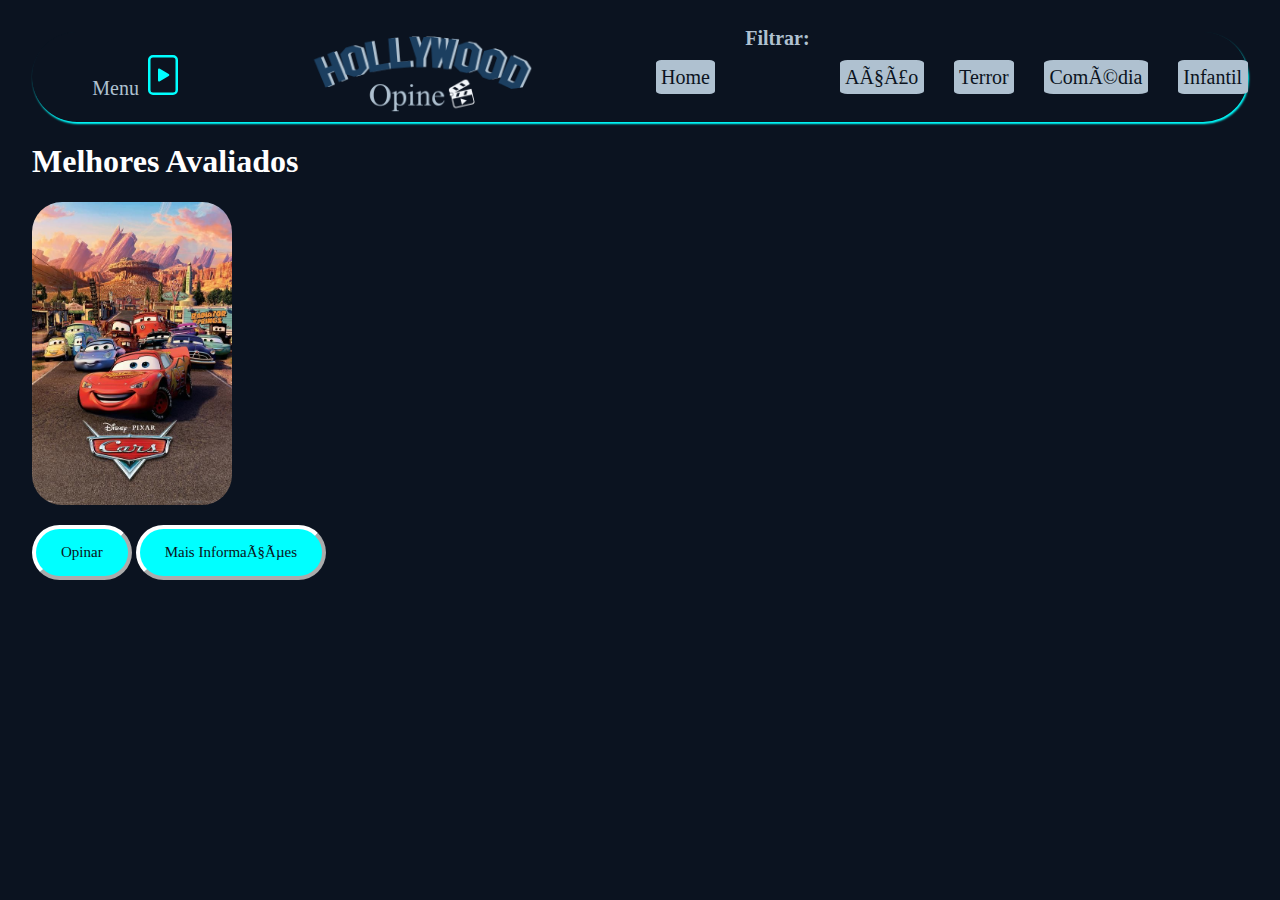
<file: Projeto1/index.html>
<!DOCTYPE html>
<html lang="pt">
<head> 
<meta charset=""UTF-8/>
<meta name="viewport" content="width=device-width, inicial-scale=1.0"/>
<tile class="title" ></tile>
<link rel="stylesheet" href="main.css"/>
<script src="main.js"></script>
</head>

<body> 
  
  
  <div class ="header" id="header">
    <button class="icon1" onclick = "OpenMenu()">
  
      <a href="#"  class="menu">Menu</a>
      <svg xmlns="http://www.w3.org/2000/svg" width="40" height="40" fill="currentColor" class="bi bi-file-play" viewBox="0 0 16 16">
      <path d="M6 10.117V5.883a.5.5 0 0 1 .757-.429l3.528 2.117a.5.5 0 0 1 0 .858l-3.528 2.117a.5.5 0 0 1-.757-.43z"/>
      <path d="M4 0a2 2 0 0 0-2 2v12a2 2 0 0 0 2 2h8a2 2 0 0 0 2-2V2a2 2 0 0 0-2-2H4zm0 1h8a1 1 0 0 1 1 1v12a1 1 0 0 1-1 1H4a1 1 0 0 1-1-1V2a1 1 0 0 1 1-1z"/>
    </svg> 
  </button> 


    
    <div class="logo_header">
         <img src="logo.png" class ="imglogo" alt="Opine Hollywood">
    </div>
    <div class = "navigation_header">


      <a href="#"  class="click">Home</a>
      <h2 class = "filtro"> Filtrar: </h2>
      <a href="#" class="click">Ação</a>
      <a href="#"  class="click">Terror</a>
      <a href="#"  class="click">Comédia</a>
      <a href="#"  class="click">Infantil</a>
      
    </div>

   
  <div class = "SideBar" id="SideBar">
    <button class="icon" onclick="CloseMenu()"> 
        <svg xmlns="http://www.w3.org/2000/svg" width="25" height="25" fill="currentColor" class="bi bi-fast-forward-fill" viewBox="0 0 16 16">
        <path d="M7.596 7.304a.802.802 0 0 1 0 1.392l-6.363 3.692C.713 12.69 0 12.345 0 11.692V4.308c0-.653.713-.998 1.233-.696l6.363 3.692Z"/>
        <path d="M15.596 7.304a.802.802 0 0 1 0 1.392l-6.363 3.692C8.713 12.69 8 12.345 8 11.692V4.308c0-.653.713-.998 1.233-.696l6.363 3.692Z"/>
      </svg>
    </button>

      <a href="#"  class="click">Home</a>
      <a href="admin.html"  class="click">ADM</a>
      <h2 class = "filtro"> Filtrar: </h2>
      <a href="#" class="click">Ação</a>
      <a href="#"  class="click">Terror</a>
      <a href="#"  class="click">Comédia</a>
      <a href="#"  class="click">Infantil</a>
      
    </div>
  





  </div>

 
 <div tabindex="0" onclick="CloseMenu()"  id="content"> 
   <h1>Melhores Avaliados</h1>

   <img src="filme teste.jpg" class="configFilm" alt="filme">
   
   <ul id ="list">  </ul>
 </div>
 
 

 
 <dialog class="dialog" id = "dialog">
  
  <img src="filme teste.jpg" class="postOpinion" alt="filme"/>

 <div class="navigation_header">
  
  <input 
 type="text"
  id="opinion" 
  name="opinion"
  placeholder="Opine aqui" />

  <button class = "button-opinion" onclick ="addOpinion()">Opinar</button>
  
</div>

 </dialog>

 <div>
  <button class = "button-opinion" onclick = "popup()" id="botao">Opinar</button>
  <button class = "button-opinion" onclick ="Informations()">Mais Informações</button>
 </div> 








 </body>

</html>
</file>
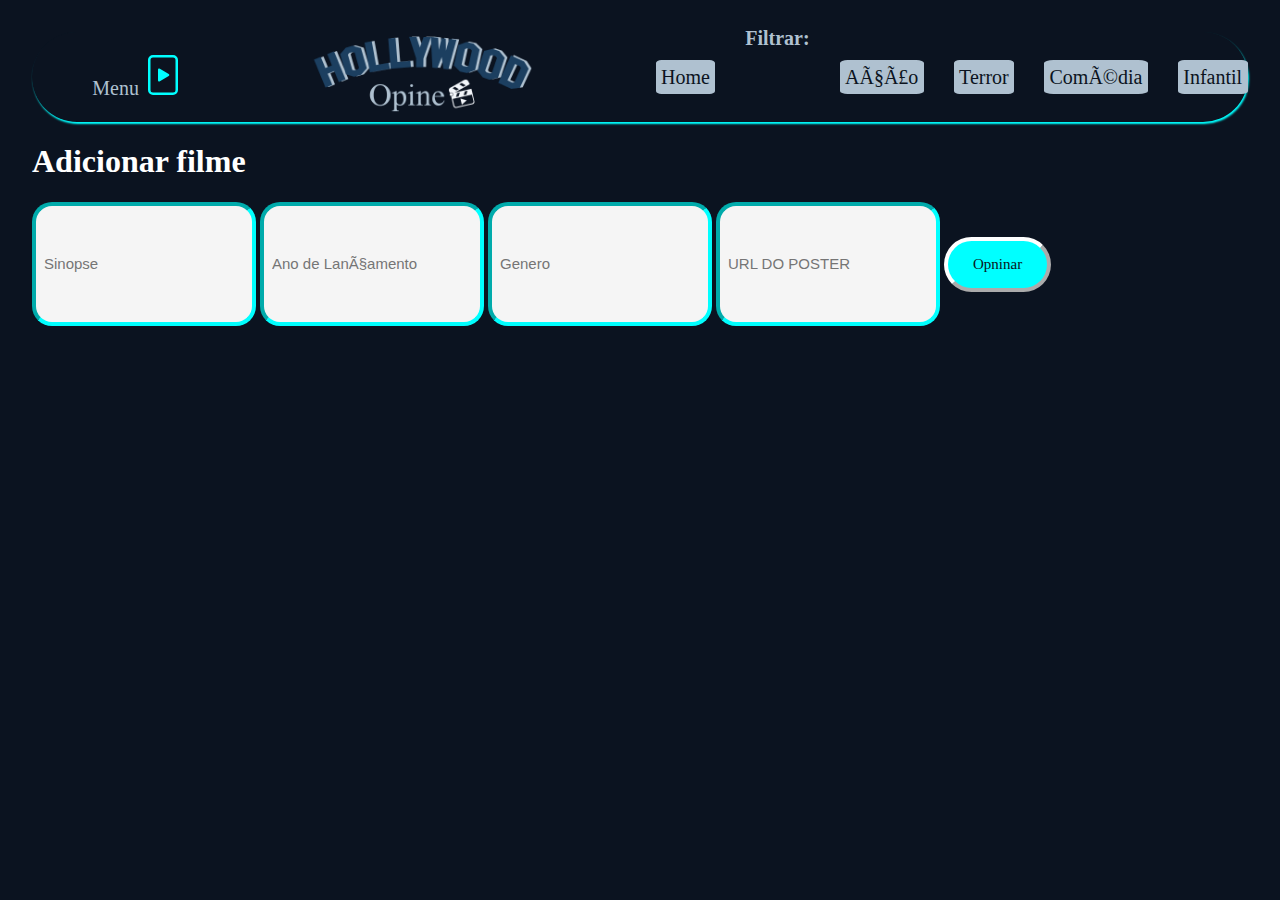
<file: Projeto1/admin.html>
<!DOCTYPE html>
<html lang="pt">
<head> 
<meta charset=""UTF-8/>
<meta name="viewport" content="width=device-width, inicial-scale=1.0"/>
<tile class="title" > </tile>
<link rel="stylesheet" href="main.css"/>
<script src="main.js"></script>
</head>

<body> 
  
  
    <div class ="header" id="header">
      <button class="icon1" onclick = "OpenMenu()">
    
        <a href="#"  class="menu">Menu</a>
        <svg xmlns="http://www.w3.org/2000/svg" width="40" height="40" fill="currentColor" class="bi bi-file-play" viewBox="0 0 16 16">
        <path d="M6 10.117V5.883a.5.5 0 0 1 .757-.429l3.528 2.117a.5.5 0 0 1 0 .858l-3.528 2.117a.5.5 0 0 1-.757-.43z"/>
        <path d="M4 0a2 2 0 0 0-2 2v12a2 2 0 0 0 2 2h8a2 2 0 0 0 2-2V2a2 2 0 0 0-2-2H4zm0 1h8a1 1 0 0 1 1 1v12a1 1 0 0 1-1 1H4a1 1 0 0 1-1-1V2a1 1 0 0 1 1-1z"/>
      </svg> 
    </button> 
  
  
      
      <div class="logo_header">
           <img src="logo.png" class ="imglogo" alt="Opine Hollywood">
      </div>
      <div class = "navigation_header">
  
  
        <a href="index.html"  class="click">Home</a>
        <h2 class = "filtro"> Filtrar: </h2>
        <a href="#" class="click">Ação</a>
        <a href="#"  class="click">Terror</a>
        <a href="#"  class="click">Comédia</a>
        <a href="#"  class="click">Infantil</a>
        
      </div>
  
     
    <div class = "SideBar" id="SideBar">
      <button class="icon" onclick="CloseMenu()"> 
          <svg xmlns="http://www.w3.org/2000/svg" width="25" height="25" fill="currentColor" class="bi bi-fast-forward-fill" viewBox="0 0 16 16">
          <path d="M7.596 7.304a.802.802 0 0 1 0 1.392l-6.363 3.692C.713 12.69 0 12.345 0 11.692V4.308c0-.653.713-.998 1.233-.696l6.363 3.692Z"/>
          <path d="M15.596 7.304a.802.802 0 0 1 0 1.392l-6.363 3.692C8.713 12.69 8 12.345 8 11.692V4.308c0-.653.713-.998 1.233-.696l6.363 3.692Z"/>
        </svg>
      </button>
  
        <a href="#"  class="click">Home</a>
        <a href="admin.html"  class="click">ADM</a>
        <h2 class = "filtro"> Filtrar: </h2>
        <a href="#" class="click">Ação</a>
        <a href="#"  class="click">Terror</a>
        <a href="#"  class="click">Comédia</a>
        <a href="#"  class="click">Infantil</a>
        
      </div>
    
  
  
  
  
  
    </div>
  
   
  
  
  
   
   <div tabindex="0" onclick="CloseMenu()"  id="content"> 
     <h1>Adicionar filme</h1>
  

     
     <ul id ="list">  </ul>
   </div>
    
   <div>
     <input 
      type="url"
      id="opinion" 
      name="opinion"
      placeholder="Sinopse" />
     
      <input 
      type="url"
      id="opinion" 
      name="opinion"
      placeholder="Ano de Lançamento" />
      <input 
      type="URL"
      id="opinion" 
      name="opinion"
      placeholder="Genero" /> 
     
      <input 
      type="URL"
      id="opinion" 
      name="opinion"
      placeholder="URL DO POSTER" /> 
     
      <button class = "button-opinion" onclick ="addOpinion()">Opninar</button>
   </div> 
  
  
  
  
  
  
  
  
   </body>
</file>
<file: Projeto1/main.css>
body {
background-color:#0B1320 ;
color: #FFFFFF;
padding: 24px;
}

.title{
   font-size: 15px;
    color: aqua;
    font-family:'Lucida Sans', 'Lucida Sans Regular', 'Lucida Grande', 'Lucida Sans Unicode', Geneva, Verdana, sans-serif;

}

 .list-film{
 margin-bottom: 70px ;
 }    

 input{ 
height: 100px;
width: 200px;
background-color: whitesmoke;
border-color: aqua;
border-radius: 20px;
font-size: 15px;
padding: 8px;
border-width: 4px;
}  
.button-opinion{
font-size: 15px;
color:#0B1320;
font-family: 'elephant';
padding: 15px 25px;
background-color: aqua;
border-radius: 30px;
border-width: 4px;
border-color: #FFFFFF;

}

.header{
    height: 90px;
    border-radius: 90px;
    margin: 0;
    padding: 0;
    font-family: 'elephant';
    background-color:#0B1320 ;
    box-shadow: 1px 2px 2px aqua ;
    display: flex;
    flex-direction: row;
    align-items:center;
   justify-content:space-around ;
   padding: -10 10%;
    

}

.navigation_header {
    
    font-size: 20px;
    display: flex;
    flex-direction: row;
    align-items: center;
    gap:30px;
    transition: 1s;
  
}
.navigation_header a{
    text-decoration: none;
    font-family: 'elephant';
    color: #0B1320;

}

.imglogo{
width: 250px;


}

.click{
background-color:#AFC1D0;
padding: 1%;
border-radius: 9%;
text-decoration: none;
color: #0B1320;

}
.filtro{
    height: 100px;
    font-family: 'elephant';
    font-size: 20px;
    color:#AFC1D0;
    text-decoration: none;

}

.icon1{ 
    display: block;
 
    background-color: transparent;
    border: none;
    color:aqua;
    cursor: pointer;
 }
.icon{ 
   display: none;

   background-color: transparent;
   border: none;
   color:aqua;
   cursor: pointer;
}

@media screen and (max-width:2000px){
    
    .icon{
        display: block;
    }
    
    
    .SideBar{
    
    display: flex;
    flex-direction: row;
    align-items: center;
    gap:30px;
    transition: 1s;
    position: absolute;
    flex-direction: column;
    top:0;
    background-color:#1C3F60;
    height: 100%;
    width:20vw;
    padding: 20px;
    margin-left: -200vw;
    animation-duration: 1s;
    z-index: 2;
    


    }
}
@keyframes showSide {
    from {margin-left: -200vw}
    to{margin-left: -87vw;}
}


.configFilm{

    width: 200px;
    border-radius: 30px;
   


}

.menu{
    
    font-family: 'elephant';
    font-size: 20px;
    color:#AFC1D0;
    text-decoration: none;
    
}

.dialog{
    height: 70%;
    border-radius: 9%;
    background-color: #1C3F60;
    align-items: center;
    flex-direction: column;
    gap: 30px;
    justify-content:space-around ;
    padding: -10 10%;

}
.postOpinion{
    width: 250px;
    border-radius: 30px;
    gap: 30px;
    justify-content:space-around ;
    padding: -10 10%;

}
</file>
